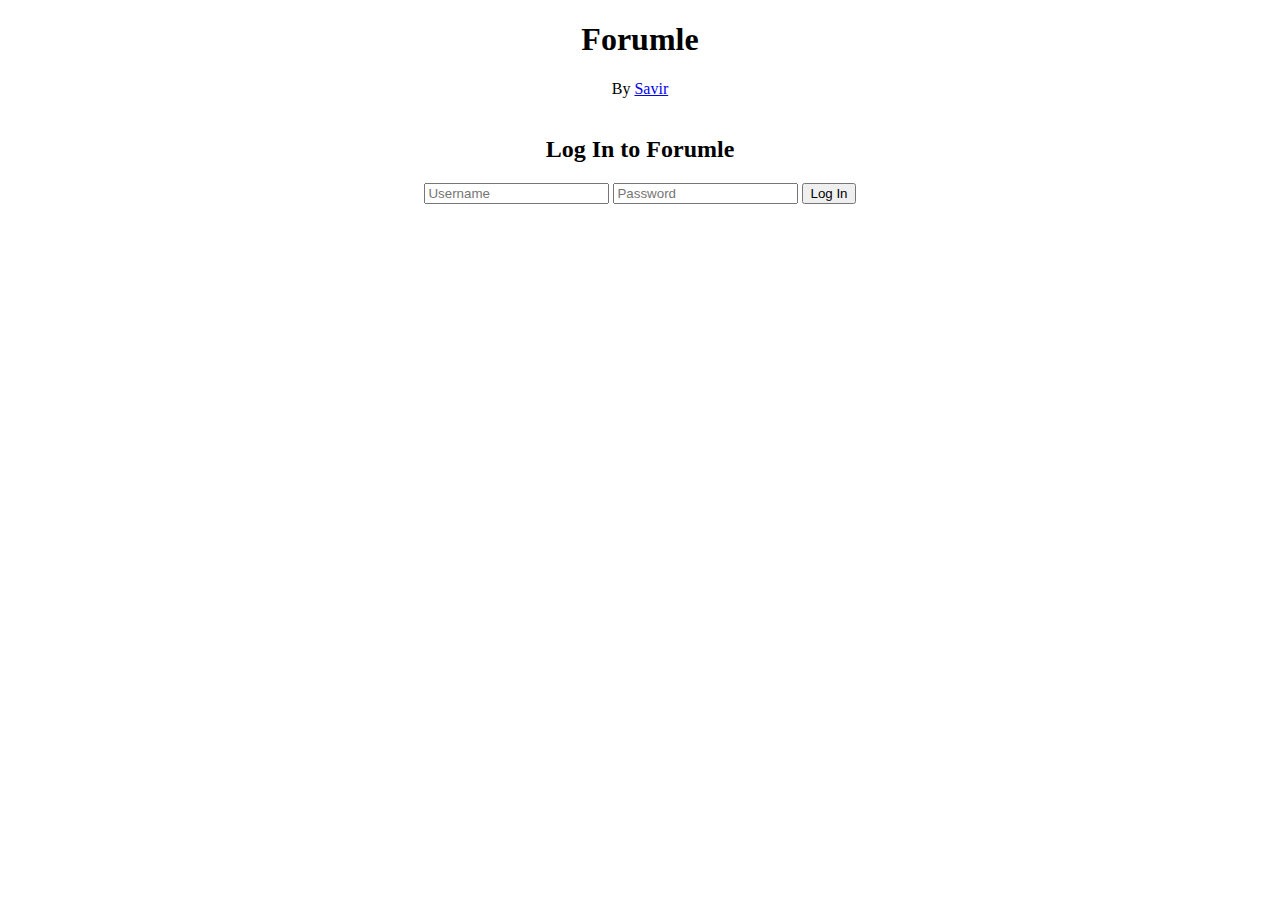
<file: login/index.html>
<!DOCTYPE html>
<html lang="en">
  <head>
    <meta charset="UTF-8">
    <title>Login | Forumle</title>
    <link rel="stylesheet" href="https://forumle.guessoword.com/style.css">
    <meta name="viewport" content="width=device-width, initial-scale=1.0">
    <link rel="icon" href="https://forumle.guessoword.com/favicon.ico">
<link rel="preconnect" href="https://fonts.googleapis.com">
<link rel="preconnect" href="https://fonts.gstatic.com" crossorigin>
<link href="https://fonts.googleapis.com/css2?family=Bubblegum+Sans&family=Inter&display=swap" rel="stylesheet">
<link rel="preconnect" href="https://fonts.googleapis.com">
<link rel="preconnect" href="https://fonts.gstatic.com" crossorigin>
<link href="https://fonts.googleapis.com/css2?family=Inter&display=swap" rel="stylesheet">
  </head>
  <center><body>
    <div class="bubble-container">
      <div class="bubble pink"></div>
      <div class="bubble blue"></div>
      <div class="bubble pink"></div>
      <div class="bubble blue"></div>
      <div class="bubble pink"></div>
      <div class="bubble blue"></div>
      <div class="bubble pink"></div>
      <div class="bubble pink"></div>
      <div class="bubble blue"></div>
      <div class="bubble pink"></div>
      <div class="bubble blue"></div>
      <div class="bubble pink"></div>
      <div class="bubble blue"></div>
      <div class="bubble pink"></div>
    </div>
    <h1>Forumle</h1>
    <footer>By <a href="https://savirsingh.github.io">Savir</a></footer><br>
    <div class="form-container">

      <form method="POST" action="https://forumle.pythonanywhere.com/login" id="personal" class="tabcontent" style="display:block;">
        <h2>Log In to Forumle</h2>
        <input name="username" type="text" placeholder="Username">
        <input name="pw" type="password" placeholder="Password">
        <button type="submit">Log In</button>
      </form>
    </div>
  </body></center>
</html>
</file>
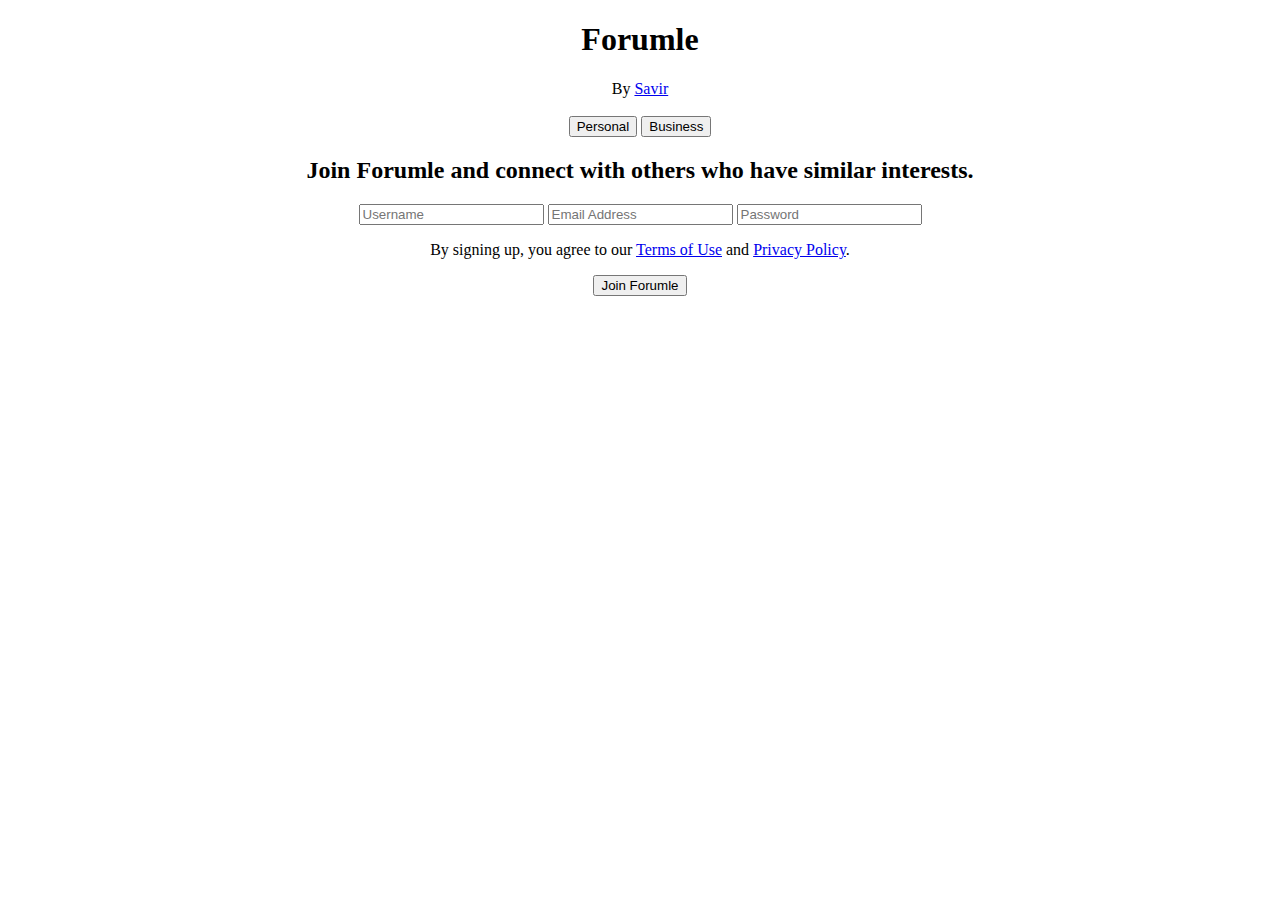
<file: signup/index.html>
<!DOCTYPE html>
<html lang="en">
  <head>
    <meta charset="UTF-8">
    <title>Sign Up | Forumle</title>
    <link rel="stylesheet" href="https://forumle.guessoword.com/style.css">
    <meta name="viewport" content="width=device-width, initial-scale=1.0">
    <link rel="icon" href="https://forumle.guessoword.com/favicon.ico">
<link rel="preconnect" href="https://fonts.googleapis.com">
<link rel="preconnect" href="https://fonts.gstatic.com" crossorigin>
<link href="https://fonts.googleapis.com/css2?family=Bubblegum+Sans&family=Inter&display=swap" rel="stylesheet">
<link rel="preconnect" href="https://fonts.googleapis.com">
<link rel="preconnect" href="https://fonts.gstatic.com" crossorigin>
<link href="https://fonts.googleapis.com/css2?family=Inter&display=swap" rel="stylesheet">
  </head>
  <center><body>
    <div class="bubble-container">
      <div class="bubble pink"></div>
      <div class="bubble blue"></div>
      <div class="bubble pink"></div>
      <div class="bubble blue"></div>
      <div class="bubble pink"></div>
      <div class="bubble blue"></div>
      <div class="bubble pink"></div>
      <div class="bubble pink"></div>
      <div class="bubble blue"></div>
      <div class="bubble pink"></div>
      <div class="bubble blue"></div>
      <div class="bubble pink"></div>
      <div class="bubble blue"></div>
      <div class="bubble pink"></div>
    </div>
    <h1>Forumle</h1>
    <footer>By <a href="https://savirsingh.github.io">Savir</a></footer><br>
    <div class="form-container">
      <div class="tab">
        <button class="tablinks active" onclick="openForm(event, 'personal')">Personal</button>
        <button class="tablinks" onclick="openForm(event, 'business')">Business</button>
      </div>

      <form method="POST" action="https://forumle.pythonanywhere.com/signup/submit" id="personal" class="tabcontent" style="display:block;">
        <h2>Join Forumle and connect with others who have similar interests.</h2>
        <input name="username" type="text" placeholder="Username">
        <input name="email" type="email" placeholder="Email Address">
        <input name="pw" type="password" placeholder="Password">
        <p>By signing up, you agree to our <a href="/legal/terms">Terms of Use</a> and <a href="/legal/privacy">Privacy Policy</a>.</p>
        <button type="submit">Join Forumle</button>
      </form>

      <form method="POST" action="https://forumle.pythonanywhere.com/signup/business/submit" id="business" class="tabcontent" style="display:none;">
        <h2>Make your business efficient using Forumle's vast but simple-to-use features.</h2>
        <input name="username" type="text" placeholder="Username">
        <input name="email" type="email" placeholder="Email Address">
        <input name="org" type="text" placeholder="Company Name">
        <input name="pw" type="password" placeholder="Password">
        <p>By signing up, you agree to our <a href="/legal/terms">Terms of Use</a> and <a href="/legal/privacy">Privacy Policy</a>.</p>
        <button type="submit">Join Forumle</button>
      </form>
    </div>
    <script>
      function openForm(evt, formName) {
        var i, tabcontent, tablinks;
        tabcontent = document.getElementsByClassName("tabcontent");
        for (i = 0; i < tabcontent.length; i++) {
          tabcontent[i].style.display = "none";
        }
        tablinks = document.getElementsByClassName("tablinks");
        for (i = 0; i < tablinks.length; i++) {
          tablinks[i].className = tablinks[i].className.replace(" active", "");
        }
        document.getElementById(formName).style.display = "block";
        evt.currentTarget.className += " active";
      }
    </script>
  </body></center>
</html>
</file>
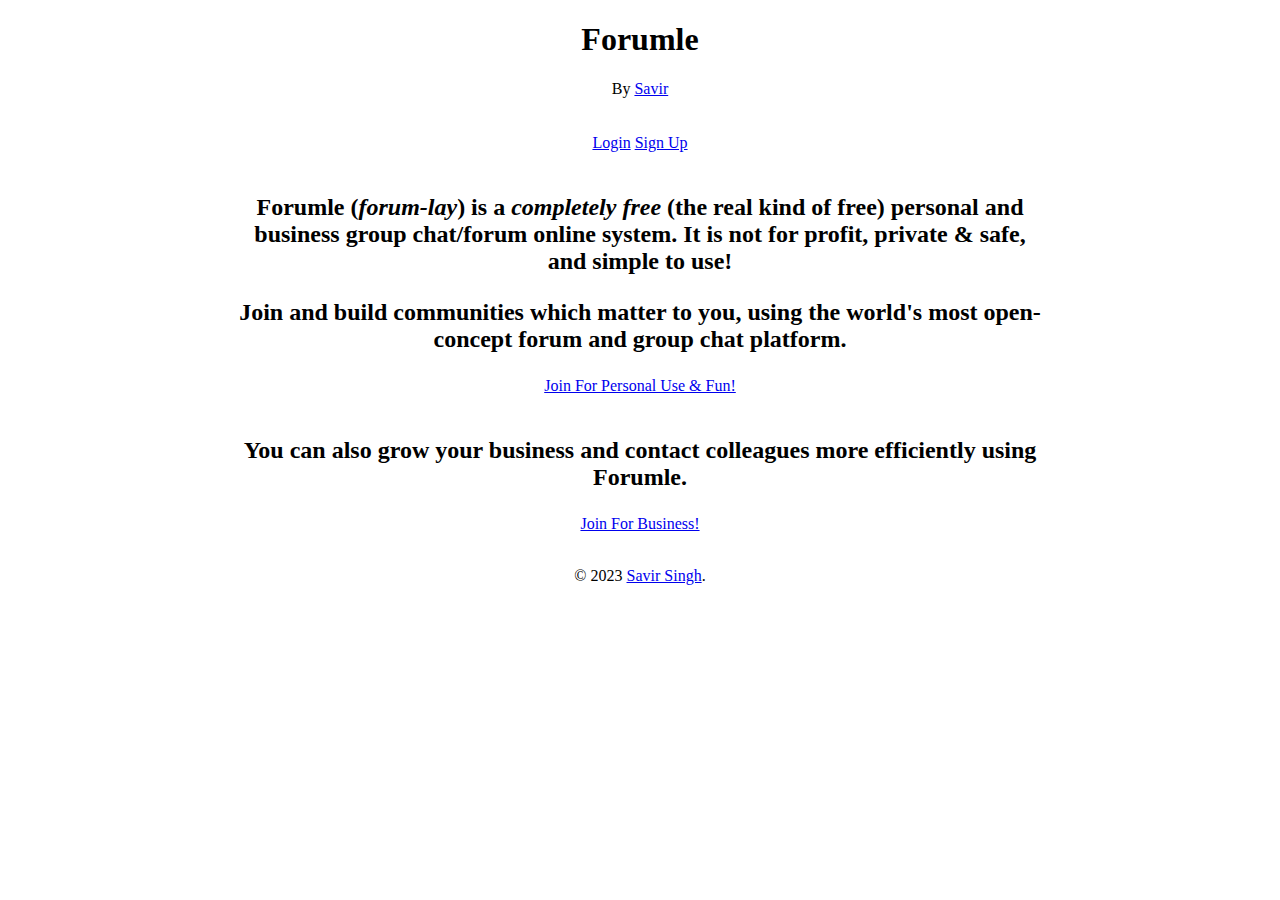
<file: start.html>
<!DOCTYPE html>
<html lang="en">
  <head>
    <meta charset="UTF-8">
    <title>Free Online Forums & Group Chat for Individuals & Businesses | Forumle</title>
    <link rel="stylesheet" href="https://forumle.guessoword.com/style.css">
    <meta name="viewport" content="width=device-width, initial-scale=1.0">
    <link rel="icon" href="favicon.ico">
<base target="_parent">
<link rel="preconnect" href="https://fonts.googleapis.com">
<link rel="preconnect" href="https://fonts.gstatic.com" crossorigin>
<link href="https://fonts.googleapis.com/css2?family=Bubblegum+Sans&family=Inter&display=swap" rel="stylesheet">
<link rel="preconnect" href="https://fonts.googleapis.com">
<link rel="preconnect" href="https://fonts.gstatic.com" crossorigin>
<link href="https://fonts.googleapis.com/css2?family=Inter&display=swap" rel="stylesheet">
  </head>
  <center><body>
    <div class="bubble-container">
      <div class="bubble pink"></div>
      <div class="bubble blue"></div>
      <div class="bubble pink"></div>
      <div class="bubble blue"></div>
      <div class="bubble pink"></div>
      <div class="bubble blue"></div>
      <div class="bubble pink"></div>
      <div class="bubble pink"></div>
      <div class="bubble blue"></div>
      <div class="bubble pink"></div>
      <div class="bubble blue"></div>
      <div class="bubble pink"></div>
      <div class="bubble blue"></div>
      <div class="bubble pink"></div>
    </div>
    <h1>Forumle</h1>
    <footer>By <a href="https://savirsingh.github.io">Savir</a></footer><br><br>
    <a style="font-size: 16px" href="/login" class="boxa">Login</a> <a style="font-size: 16px" href="/signup" class="boxa">Sign  Up</a><br><br>
   <h2><p style="width: 64%">Forumle (<i>forum-lay</i>) is a <i>completely free</i> (the real kind of free) personal and business group chat/forum online system. It is not for profit, private & safe, and simple to use!</p></h2>
    <h2><p style="width: 64%">Join and build communities which matter to you, using the world's most open-concept forum and group chat platform.</p></h2>
    <a href="https://forumle.guessoword.com/signup" class="boxa">Join For Personal Use & Fun!</a><br><br>
    <h2><p style="width: 64%">You can also grow your business and contact colleagues more efficiently using Forumle.</p></h2>
    <a href="https://forumle.guessoword.com/signup/business" class="boxa">Join For Business!</a><br><br>
    <p>&copy 2023 <a href="https://savirsingh.github.io">Savir Singh</a>.</p>
  </body></center>
</html>
</file>
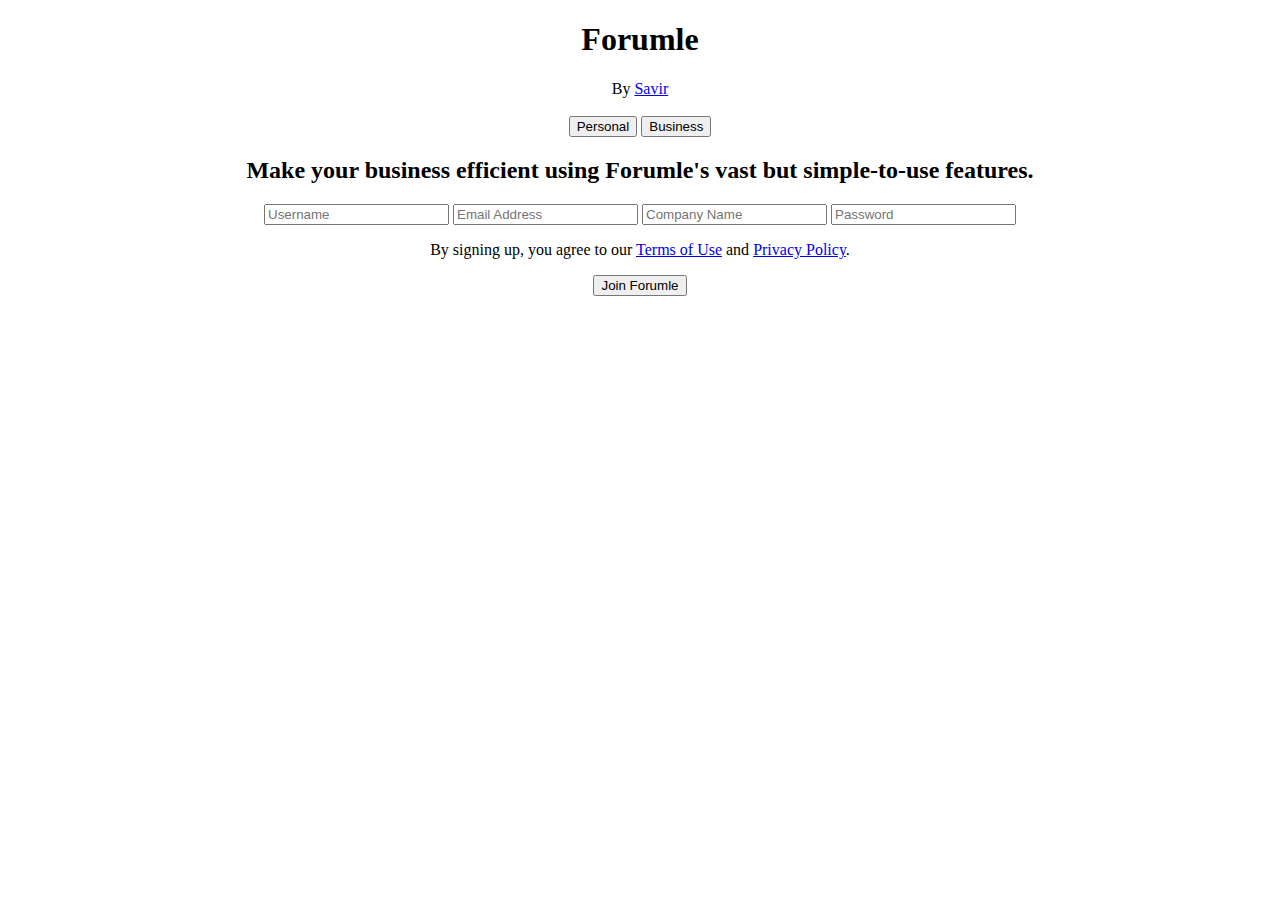
<file: signup/business.html>
<!DOCTYPE html>
<html lang="en">
  <head>
    <meta charset="UTF-8">
    <title>Sign Up For Business | Forumle</title>
    <link rel="stylesheet" href="https://forumle.guessoword.com/style.css">
    <meta name="viewport" content="width=device-width, initial-scale=1.0">
    <link rel="icon" href="https://forumle.guessoword.com/favicon.ico">
<link rel="preconnect" href="https://fonts.googleapis.com">
<link rel="preconnect" href="https://fonts.gstatic.com" crossorigin>
<link href="https://fonts.googleapis.com/css2?family=Bubblegum+Sans&family=Inter&display=swap" rel="stylesheet">
<link rel="preconnect" href="https://fonts.googleapis.com">
<link rel="preconnect" href="https://fonts.gstatic.com" crossorigin>
<link href="https://fonts.googleapis.com/css2?family=Inter&display=swap" rel="stylesheet">
  </head>
  <center><body>
    <div class="bubble-container">
      <div class="bubble pink"></div>
      <div class="bubble blue"></div>
      <div class="bubble pink"></div>
      <div class="bubble blue"></div>
      <div class="bubble pink"></div>
      <div class="bubble blue"></div>
      <div class="bubble pink"></div>
      <div class="bubble pink"></div>
      <div class="bubble blue"></div>
      <div class="bubble pink"></div>
      <div class="bubble blue"></div>
      <div class="bubble pink"></div>
      <div class="bubble blue"></div>
      <div class="bubble pink"></div>
    </div>
    <h1>Forumle</h1>
    <footer>By <a href="https://savirsingh.github.io">Savir</a></footer><br>
    <div class="form-container">
      <div class="tab">
        <button class="tablinks" onclick="openForm(event, 'personal')">Personal</button>
        <button class="tablinks active" onclick="openForm(event, 'business')">Business</button>
      </div>

      <form method="POST" action="https://forumle.pythonanywhere.com/signup/submit" id="personal" class="tabcontent" style="display:none;">
        <h2>Join Forumle and connect with others who have similar interests.</h2>
        <input name="username" type="text" placeholder="Username">
        <input name="email" type="email" placeholder="Email Address">
        <input name="pw" type="password" placeholder="Password">
        <p>By signing up, you agree to our <a href="/legal/terms">Terms of Use</a> and <a href="/legal/privacy">Privacy Policy</a>.</p>
        <button type="submit">Join Forumle</button>
      </form>

      <form method="POST" action="https://forumle.pythonanywhere.com/signup/business/submit" id="business" class="tabcontent" style="display:block;">
        <h2>Make your business efficient using Forumle's vast but simple-to-use features.</h2>
        <input name="username" type="text" placeholder="Username">
        <input name="email" type="email" placeholder="Email Address">
        <input name="org" type="text" placeholder="Company Name">
        <input name="pw" type="password" placeholder="Password">
        <p>By signing up, you agree to our <a href="/legal/terms">Terms of Use</a> and <a href="/legal/privacy">Privacy Policy</a>.</p>
        <button type="submit">Join Forumle</button>
      </form>
    </div>
    <script>
      function openForm(evt, formName) {
        var i, tabcontent, tablinks;
        tabcontent = document.getElementsByClassName("tabcontent");
        for (i = 0; i < tabcontent.length; i++) {
          tabcontent[i].style.display = "none";
        }
        tablinks = document.getElementsByClassName("tablinks");
        for (i = 0; i < tablinks.length; i++) {
          tablinks[i].className = tablinks[i].className.replace(" active", "");
        }
        document.getElementById(formName).style.display = "block";
        evt.currentTarget.className += " active";
      }
    </script>
  </body></center>
</html>
</file>
